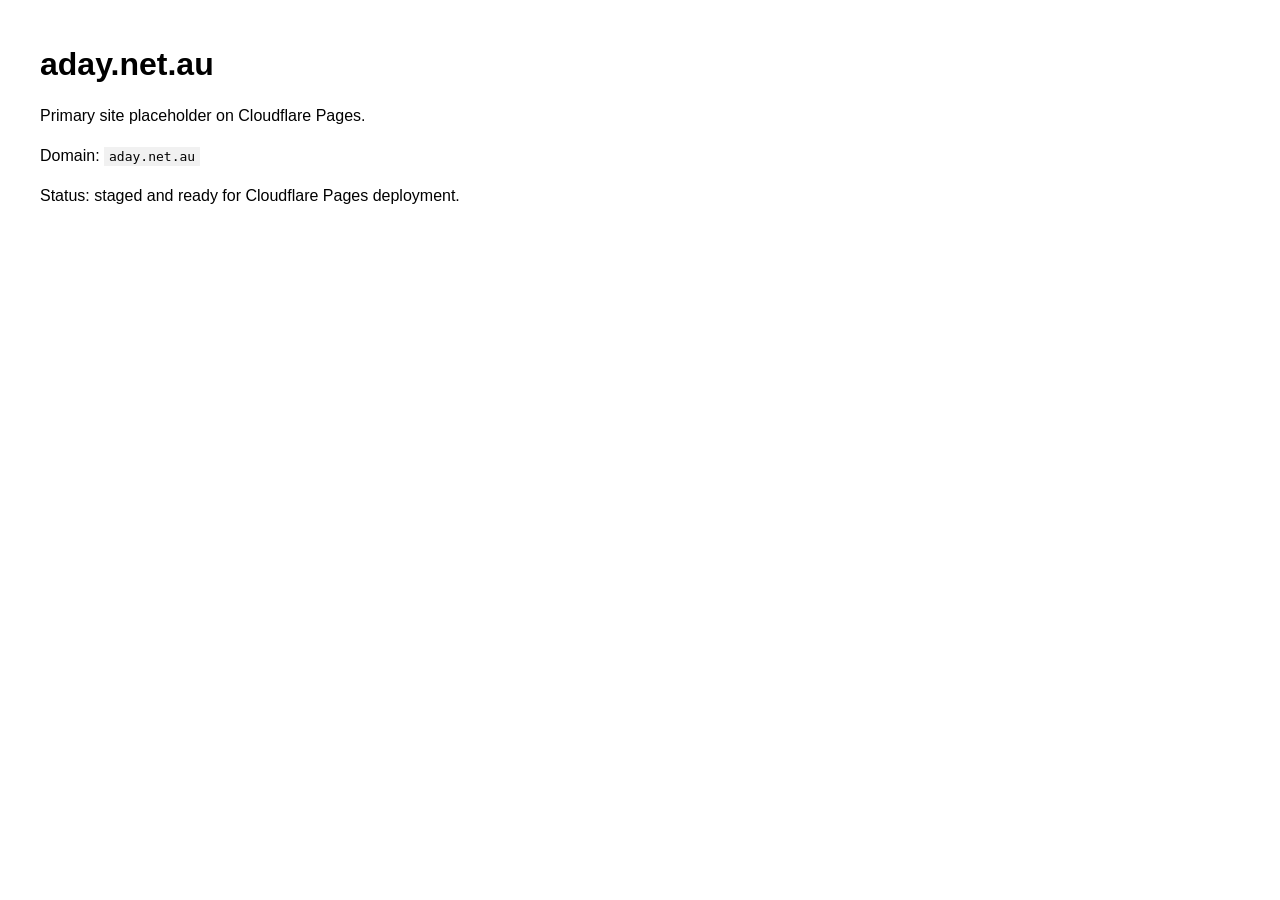
<file: index.html>
<!doctype html>
<html lang="en">
<head>
  <meta charset="utf-8">
  <meta name="viewport" content="width=device-width, initial-scale=1">
  <title>
aday.net.au
</title>
  <style>body{font-family:Arial,sans-serif;margin:40px;max-width:760px;line-height:1.5}code{background:#f1f1f1;padding:2px 5px}h1{margin-bottom:0.3rem}</style>
</head>
<body>
  <h1>
aday.net.au
</h1>
  <p>
Primary site placeholder on Cloudflare Pages.
</p>
  <p>Domain: <code>
aday.net.au
</code></p>
  <p>Status: staged and ready for Cloudflare Pages deployment.</p>
</body>
</html>
</file>
